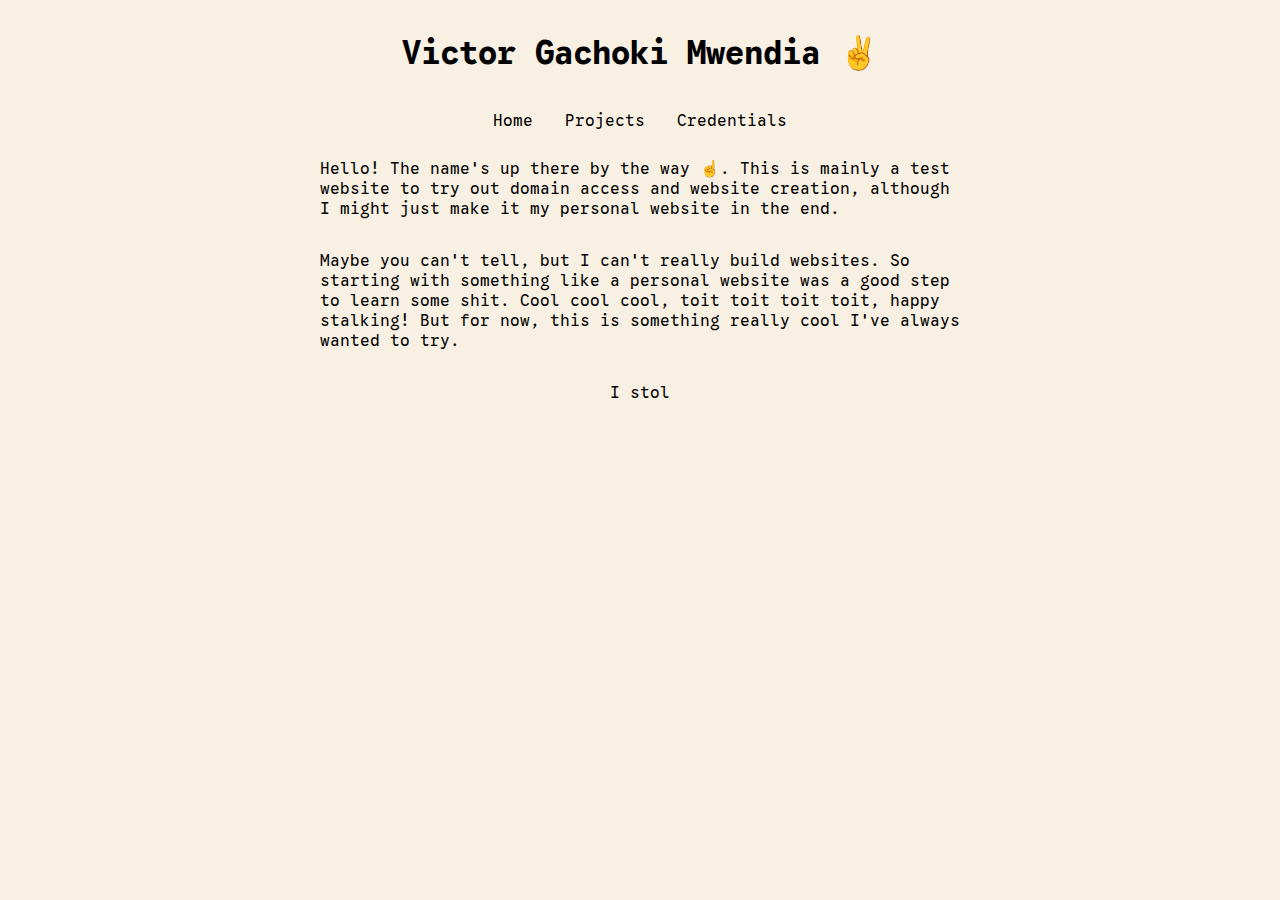
<file: index.html>
<!DOCTYPE html>
<html lang="en">
<head>
  <link rel="preconnect" href="https://fonts.googleapis.com">
  <link rel="preconnect" href="https://fonts.gstatic.com" crossorigin>
  <link href="https://fonts.googleapis.com/css2?family=Google+Sans+Code:ital,wght@0,300..800;1,300..800&display=swap" rel="stylesheet">
  <link rel="stylesheet" href="main.css">
  <meta charset="UTF-8">
  <title>Victor Gachoki Mwendia</title>
</head>
<body class="main">
  <div class="main_header">
    <h1><a href="#">Victor Gachoki Mwendia ✌️</a></h1>
  </div>

  <div class="nav">
    <ul>
      <li><a href="#">Home</a></li>
      <li><a href="projects.html">Projects</a></li>
      <li><a href="#">Credentials</a></li>
    </ul>
  </div>

  <div class="main_text">
    <p>
      Hello! The name's up there by the way ☝️. This is mainly a test website to try out
      domain access and website creation, although I might just make it my personal website
      in the end.
    </p>
    <p>
      Maybe you can't tell, but I can't really build websites. So starting with something
      like a personal website was a good step to learn some shit. Cool cool cool, 
      toit toit toit toit, happy stalking! But for now, this is something really cool I've always
      wanted to try.
    </p>

    <p id="dynamicTextTest"></p>
    
    <script src="typeEffect.js"></script>
  </div>
</body>
</html>
</file>
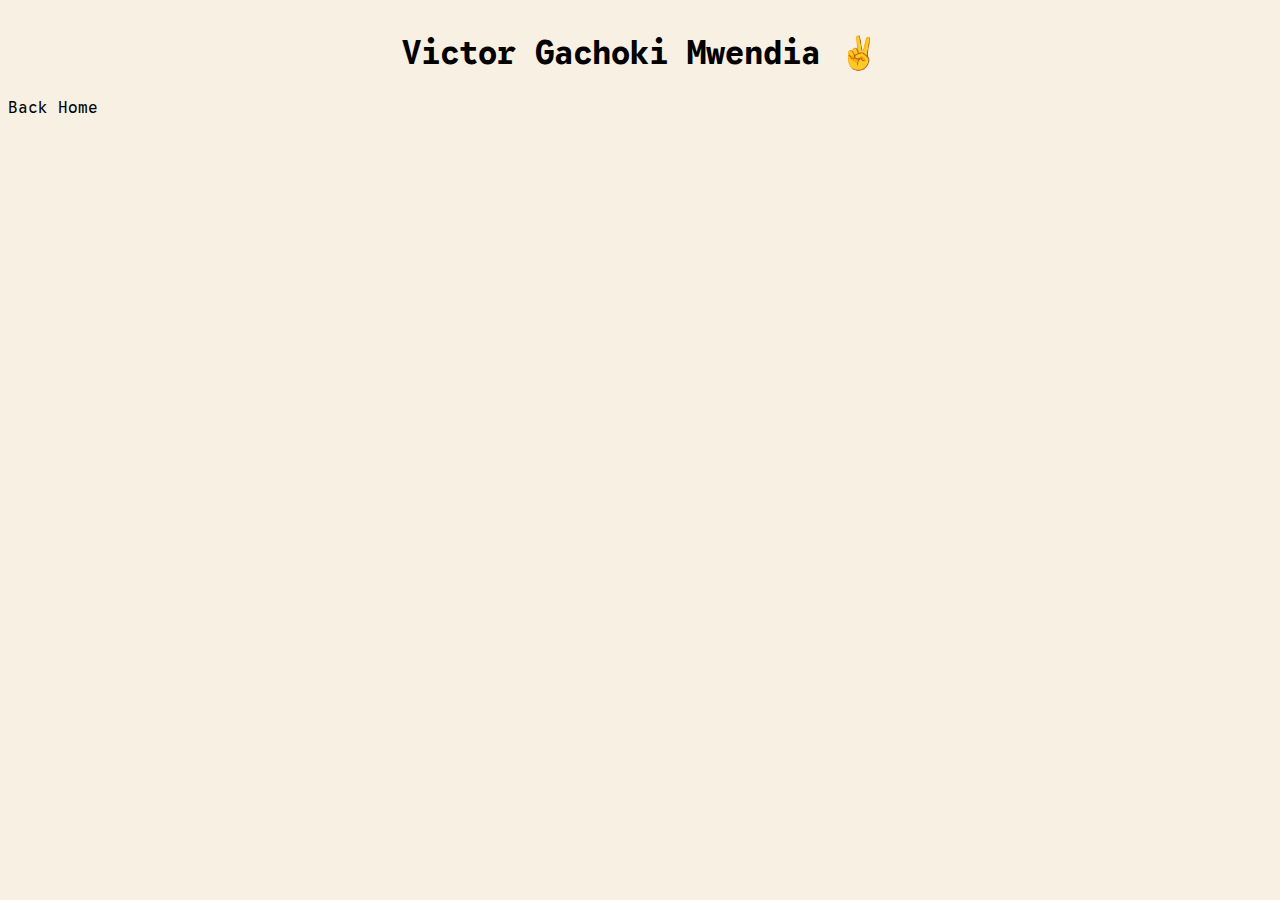
<file: projects.html>
<!DOCTYPE html>
<html lang="en">
<head>
  <link rel="preconnect" href="https://fonts.googleapis.com">
  <link rel="preconnect" href="https://fonts.gstatic.com" crossorigin>
  <link href="https://fonts.googleapis.com/css2?family=Google+Sans+Code:ital,wght@0,300..800;1,300..800&display=swap" rel="stylesheet">
  <link rel="stylesheet" href="main.css">
  <meta charset="UTF-8">
  <title>Victor Gachoki Mwendia</title>
</head>
<body class="main">
    <div class="main_header">
        <h1><a href="index.html">Victor Gachoki Mwendia ✌️</a></h1>
    </div>
    <a href="index.html">Back Home</a>
</body>
</html>
</file>
<file: main.css>
.main {
    background-color: #f8f0e3;
    font-family: 'Google Sans Code', monospace;
    cursor: url('Images/Cursor.png'), auto;
}

.main a {
    color: black;
    text-decoration: none;
}

.main a:hover {
    color: darkgoldenrod;
    cursor: url(Images/Pointer.png), auto;
}

.main_header {
    display: flex;
    flex-direction: column;
    justify-content: center;
    align-items: center;
    height: 10vh;
    padding: 0;
}

.nav {
    display: flex;
    justify-content: center;
    align-items: center;
    height: 5vh;
    padding: 0;
}

.nav ul {
    list-style-type: none;
    margin: 0;
    padding: 0;
    overflow: hidden;
}

.nav ul li {
    float: left;
}

.nav ul li a {
    display: block;
    text-align: center;
    padding: 14px 16px;
    /* only for navigation pane */
    transition: border 0.1s;
}

.nav ul li a:hover {
    border: 2px solid black;
    border-radius: 20px;
    margin: 0 25px;
}

.main_text {
    display: flex;
    flex-direction: column;
    justify-content: center;
    align-items: center;
    width: 50vw;
    padding: 0;
    margin: 0 auto;
}
</file>
